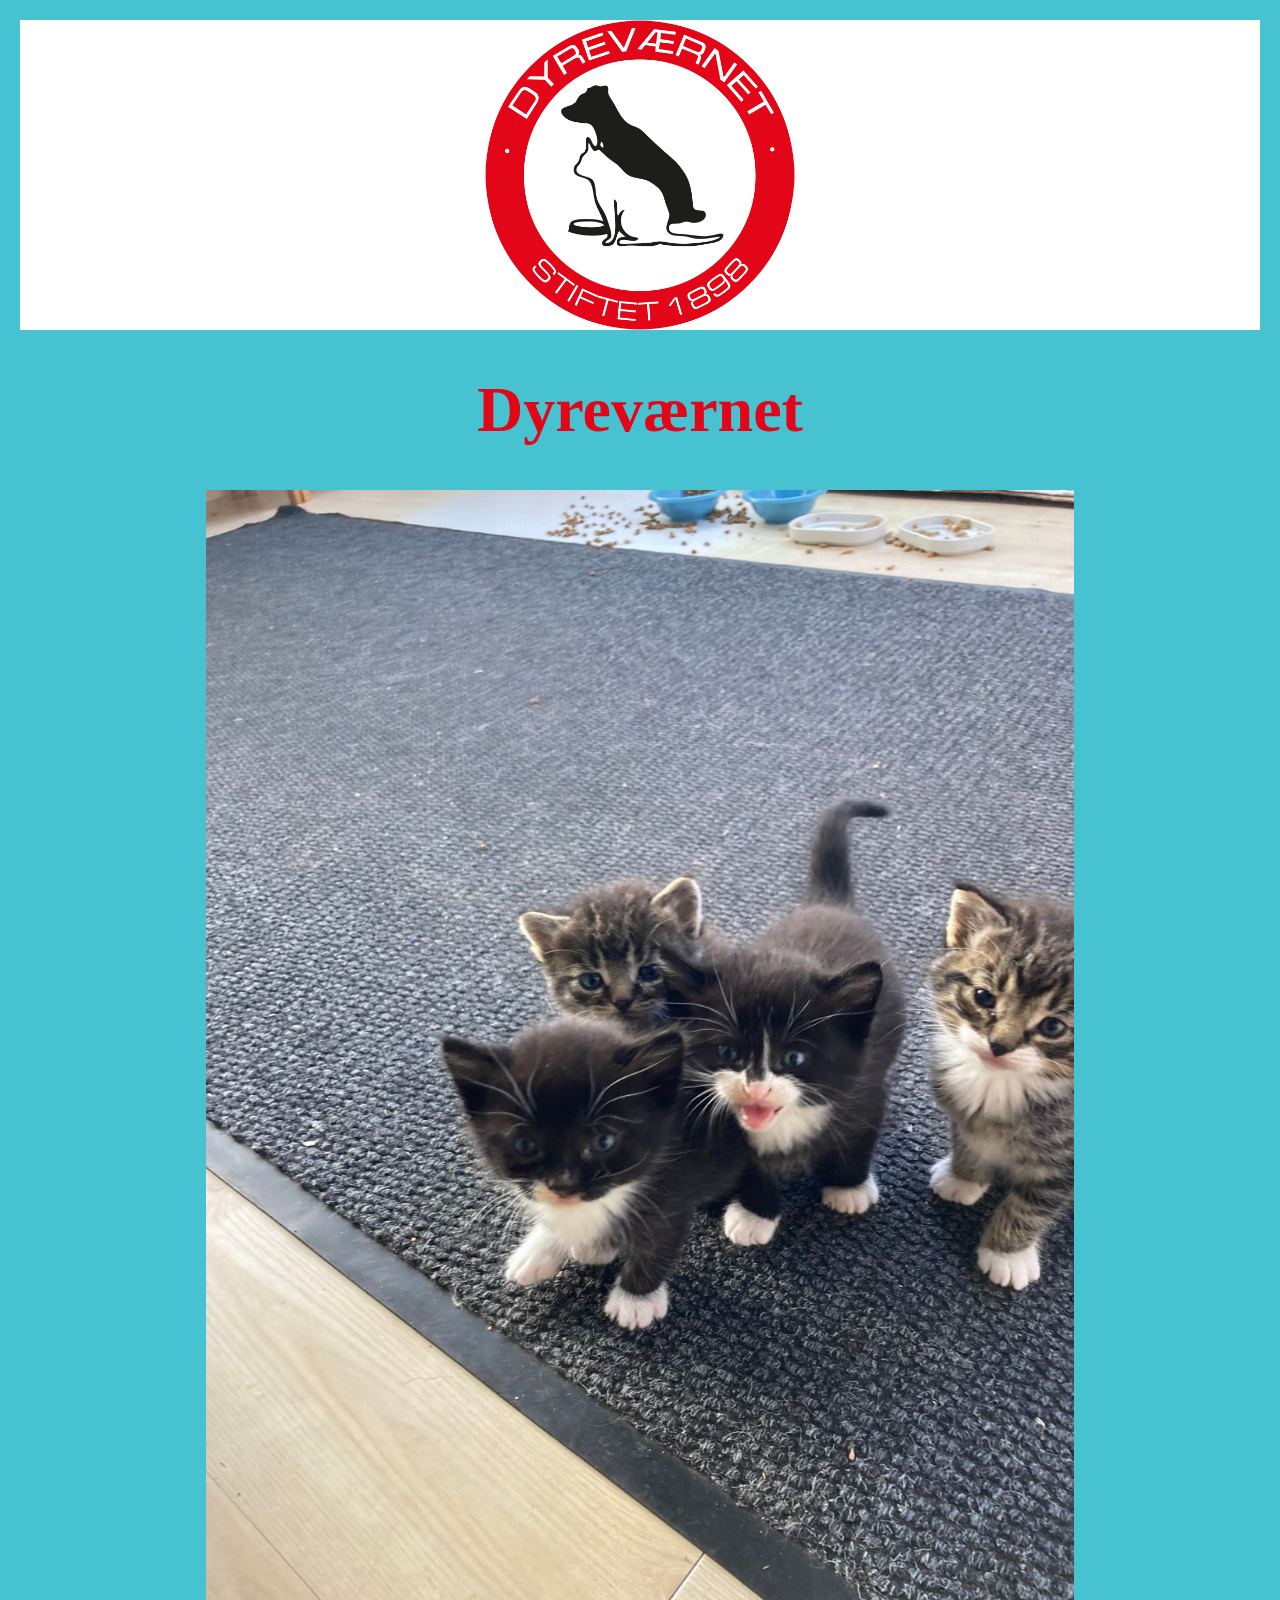
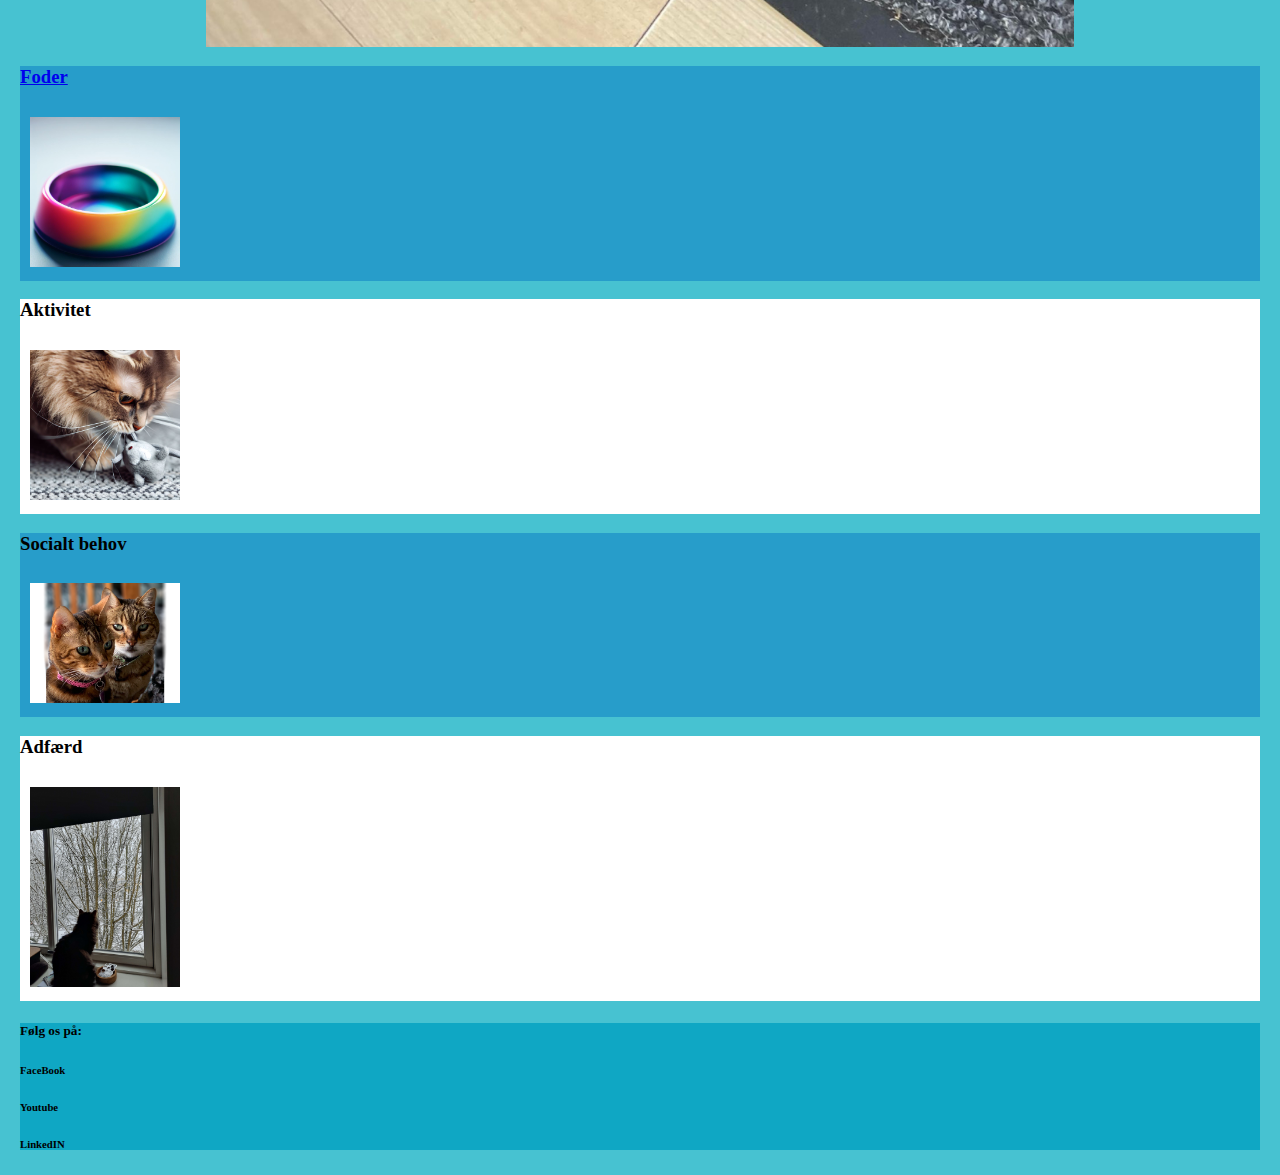
<file: index.html>
<!DOCTYPE html>
<html lang="en">
<head>
    <meta charset="UTF-8">
    <title>Dyreværnets info kampagne</title>
    <link rel="stylesheet" href="style.css">
</head>
<body>
<section>
    <div class="hvidBox">
    <img style="display: block; margin-left: auto;margin-right: auto; width: 25%" src="Billider/logo.png" alt="dyreværnets logo">
    </div>
    <h1 style="text-align: center">Dyreværnet</h1>
</section>


<img style="display: block; margin-left: auto; margin-right: auto; width: 70%;"
     src="Billider/TæppeKillinger.png" alt="killing på bilsæde" >

<section>
<div class="blåBox">
    <a href="foder.html">
    <h3>Foder</h3>
    <img src="Billider/Foodbowl.jpg" alt="madskål i regnbuefarver">
    </a>
</div>

<div class="hvidBox">
    <h3>Aktivitet</h3>
    <img src="Billider/toys.jpg" alt="kat med legetøjs mus">
</div>

<div class="blåBox">
    <h3>Socialt behov</h3>
    <img src="Billider/EditPicture.png" alt="2 katte der kigger på kameramanden">
</div>
<div class="hvidBox">
    <h3>Adfærd</h3>
    <img src="Billider/VindueKat.png" alt="kat der kigger ud af vindue">
</div>
</section>
</body>
<footer>
    <h5>Følg os på:</h5>
    <h6>FaceBook</h6>
    <h6>Youtube</h6>
    <h6>LinkedIN</h6>

</footer>
</html>
</file>
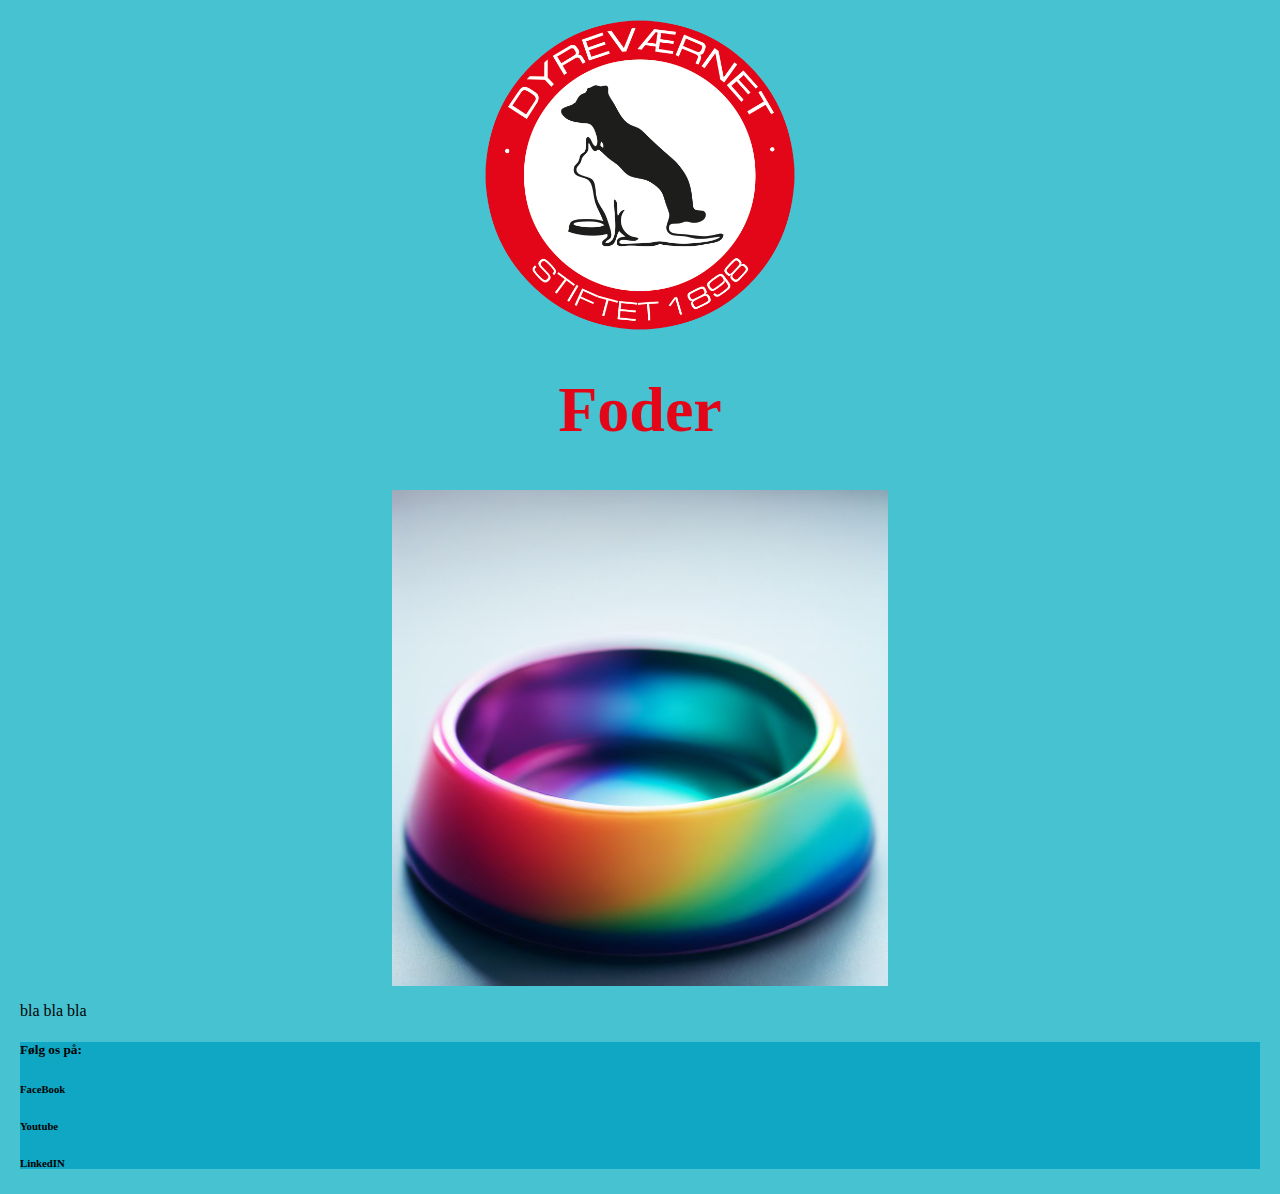
<file: foder.html>
<!DOCTYPE html>
<html lang="en">
<head>
    <meta charset="UTF-8">
    <title>Foder til kæledyr</title>
    <link rel="stylesheet" href="style.css">
</head>
<body>

<section>
    <a href="index.html">
    <img style="display: block; margin-left: auto;margin-right: auto; width: 25%" src="Billider/logo.png" alt="dyreværnets logo">
    </a>
        <h1 style="text-align: center">Foder</h1>
</section>

<img style="display: block; margin-left: auto; margin-right: auto; width: 40%;"
     src="Billider/Foodbowl.jpg" alt="madskål i regnbue farve" >
<p>bla bla bla</p>
</body>

<footer>
    <h5>Følg os på:</h5>
    <h6>FaceBook</h6>
    <h6>Youtube</h6>
    <h6>LinkedIN</h6>

</footer>
</html>
</file>
<file: style.css>
body{
    margin: 20px;
    background-color: #47c2d1;
}
section img {
    margin: 10px;
        width: 150px;
}

h1{
    color: #e20618;
    font-size: 64px;
}
.blåBox{
    display: block;
    background-color: #279dca;

}
.hvidBox{
display: block;
        background-color: white;

}
footer{
    background-color: #0fa7c4;
}
</file>
